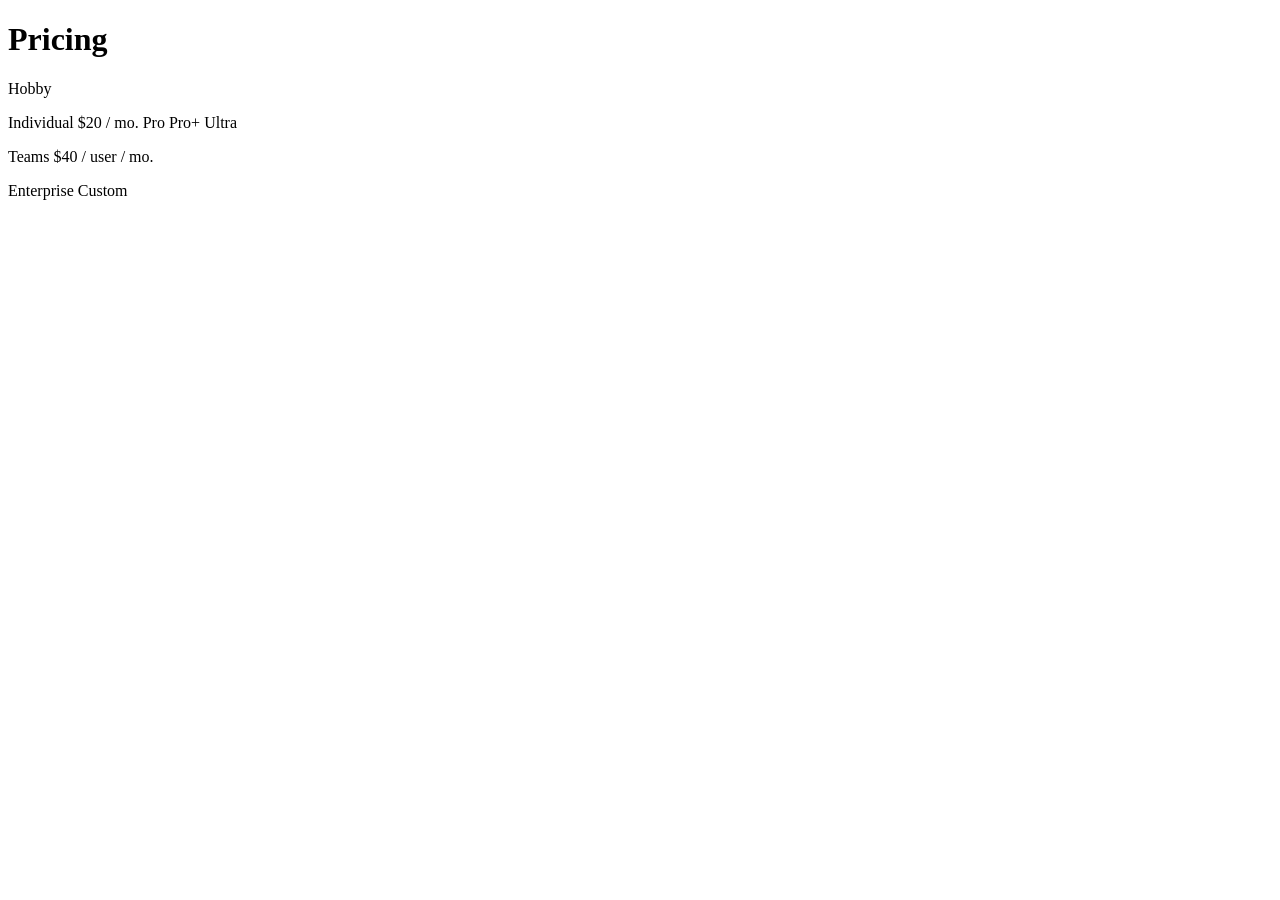
<file: tests/fixtures/cursor_pricing_no_ldjson.html>
<!doctype html>
<html lang="en">
<head>
  <title>Cursor · Pricing</title>
</head>
<body>
  <h1>Pricing</h1>
  <p>Hobby</p>
  <p>Individual $20 / mo. Pro Pro+ Ultra</p>
  <p>Teams $40 / user / mo.</p>
  <p>Enterprise Custom</p>
</body>
</html>
</file>
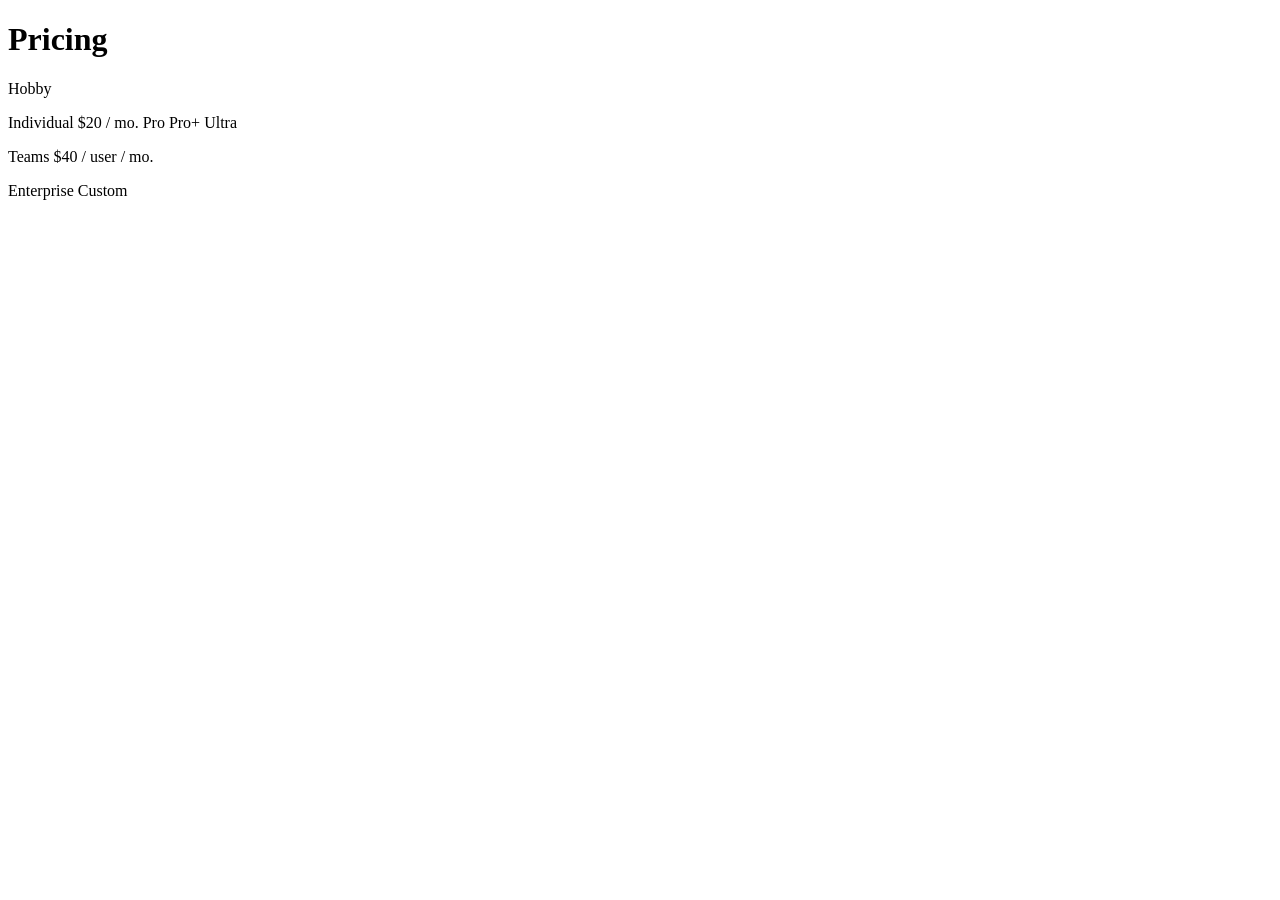
<file: tests/fixtures/cursor_pricing_offers.html>
<!doctype html>
<html lang="en">
<head>
  <title>Cursor · Pricing</title>
  <script type="application/ld+json">
  {"@context":"https://schema.org","@type":"SoftwareApplication","name":"Cursor","offers":[{"@type":"Offer","name":"Hobby","price":"0","priceCurrency":"USD"},{"@type":"Offer","name":"Pro","price":"20","priceCurrency":"USD"},{"@type":"Offer","name":"Pro+","price":"60","priceCurrency":"USD"},{"@type":"Offer","name":"Ultra","price":"200","priceCurrency":"USD"},{"@type":"Offer","name":"Teams","price":"40","priceCurrency":"USD"}]}
  </script>
</head>
<body>
  <h1>Pricing</h1>
  <p>Hobby</p>
  <p>Individual $20 / mo. Pro Pro+ Ultra</p>
  <p>Teams $40 / user / mo.</p>
  <p>Enterprise Custom</p>
</body>
</html>
</file>
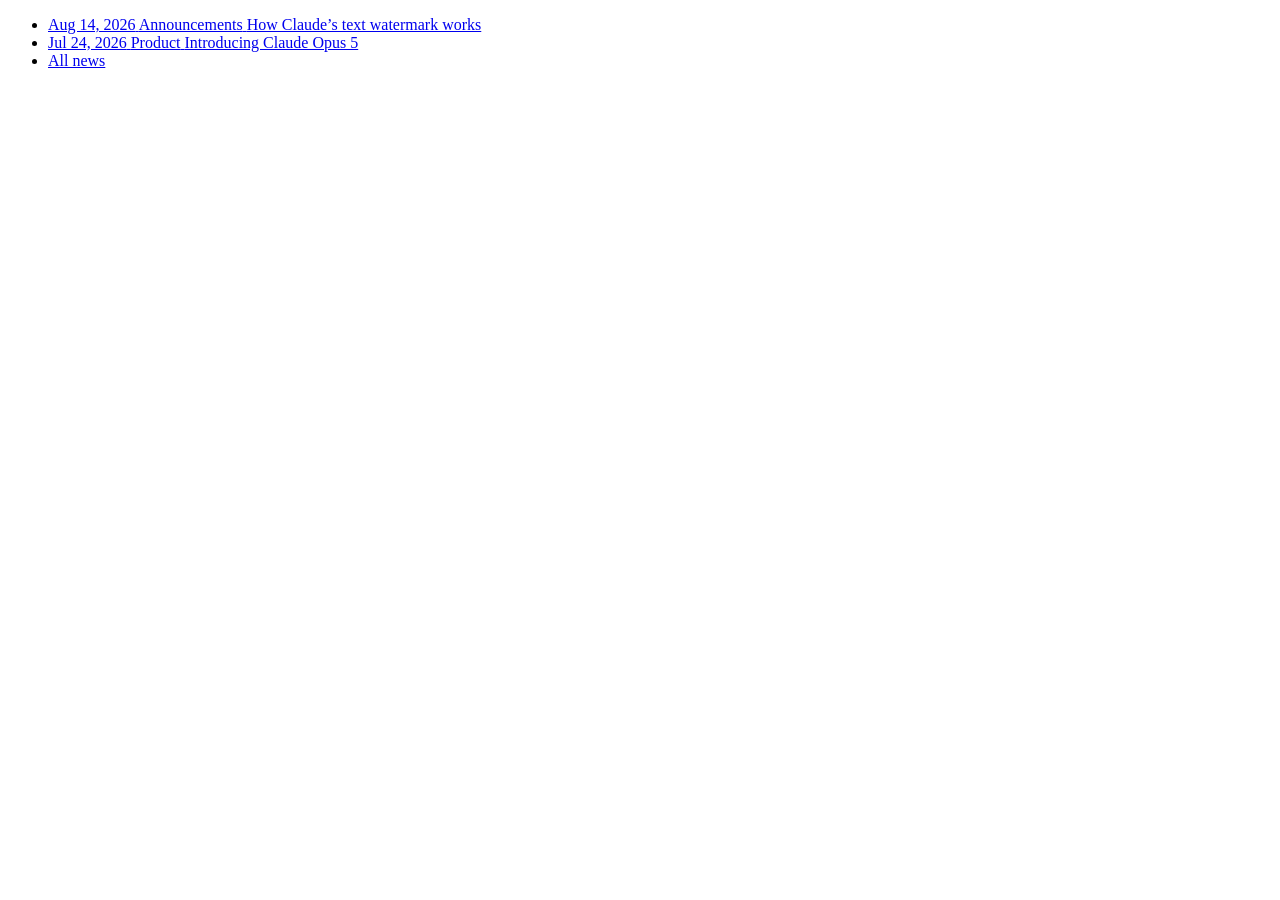
<file: tests/fixtures/official_anthropic_news.html>
<!DOCTYPE html>
<html lang="en">
<body>
  <ul>
    <li>
      <a href="/news/claude-text-watermark">
        <time>Aug 14, 2026</time>
        <span>Announcements</span>
        <span>How Claude’s text watermark works</span>
      </a>
    </li>
    <li>
      <a href="/news/claude-opus-5">
        <time>Jul 24, 2026</time>
        <span>Product</span>
        <span>Introducing Claude Opus 5</span>
      </a>
    </li>
    <li>
      <a href="/news">All news</a>
    </li>
  </ul>
</body>
</html>
</file>
